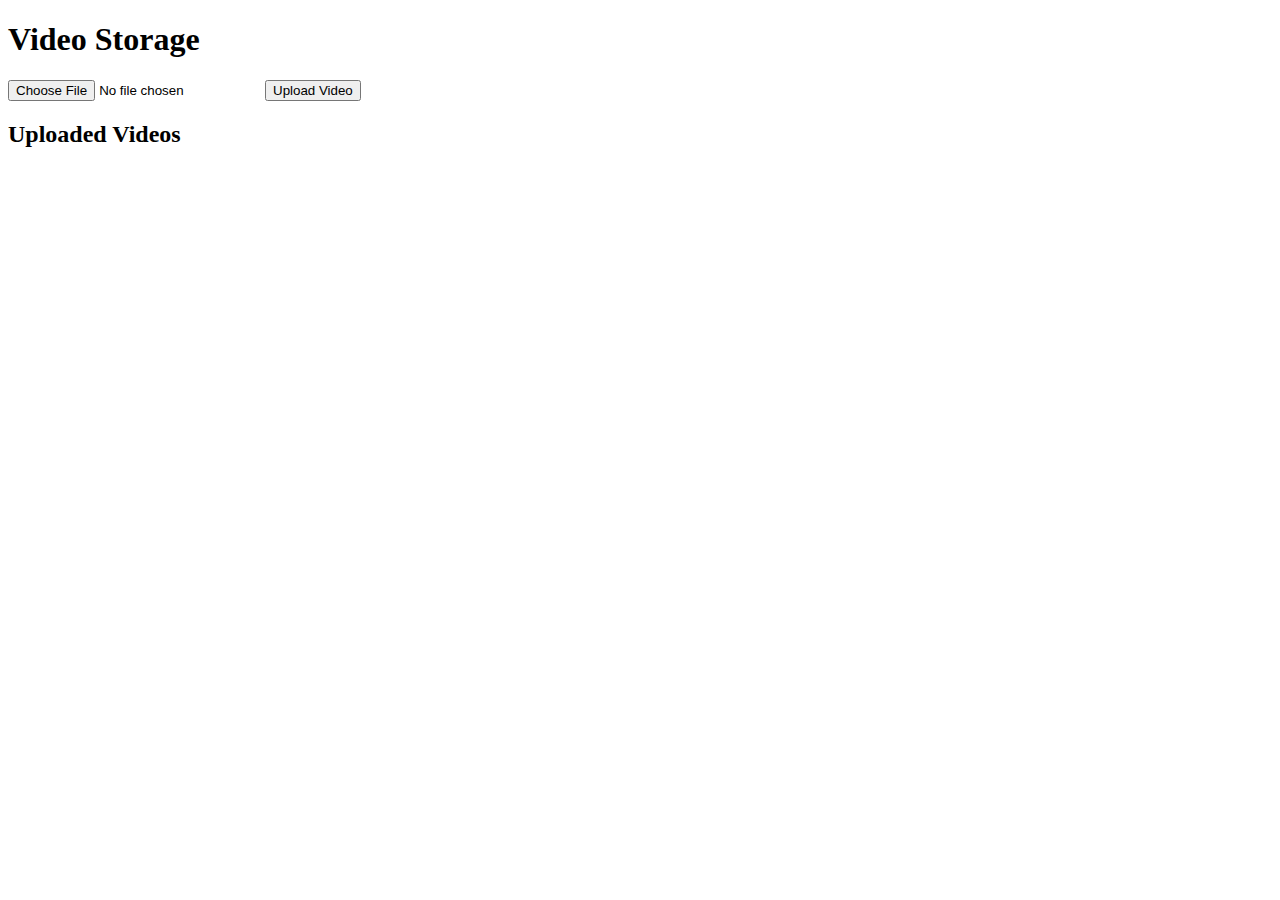
<file: Mini-Project1/Example/index.html>
<!DOCTYPE html>
<html lang="en">
<head>
    <meta charset="UTF-8">
    <meta name="viewport" content="width=device-width, initial-scale=1.0">
    <title>Video Storage</title>
</head>
<body>
    <h1>Video Storage</h1>
    
    <!-- Form to upload video -->
    <form action="#" method="post" enctype="multipart/form-data">
        <input type="file" name="video" accept="video/*" required>
        <button type="submit">Upload Video</button>
    </form>

    <!-- Display uploaded videos -->
    <h2>Uploaded Videos</h2>
    <ul id="videoList">
        <!-- Videos will be listed here -->
    </ul>

    <script>
        // Function to display uploaded videos
        function displayVideo(fileName) {
            const videoList = document.getElementById("videoList");
            const listItem = document.createElement("li");
            const video = document.createElement("video");
            const source = document.createElement("source");

            video.controls = true;
            source.src = fileName;
            source.type = "video/mp4";

            video.appendChild(source);
            listItem.appendChild(video);
            videoList.appendChild(listItem);
        }

        // Check if there are any videos stored in localStorage and display them
        if (localStorage.getItem("videos")) {
            const storedVideos = JSON.parse(localStorage.getItem("videos"));
            storedVideos.forEach(video => {
                displayVideo(video);
            });
        }

        // Handle form submission
        document.querySelector("form").addEventListener("submit", function(event) {
            event.preventDefault();

            const fileInput = document.querySelector("input[type='file']");
            const videoFile = fileInput.files[0];

            if (videoFile) {
                const fileName = URL.createObjectURL(videoFile);
                displayVideo(fileName);

                // Save video file name to localStorage
                let storedVideos = localStorage.getItem("videos") ? JSON.parse(localStorage.getItem("videos")) : [];
                storedVideos.push(fileName);
                localStorage.setItem("videos", JSON.stringify(storedVideos));
            }

            // Reset form
            this.reset();
        });
    </script>
</body>
</html>
</file>
